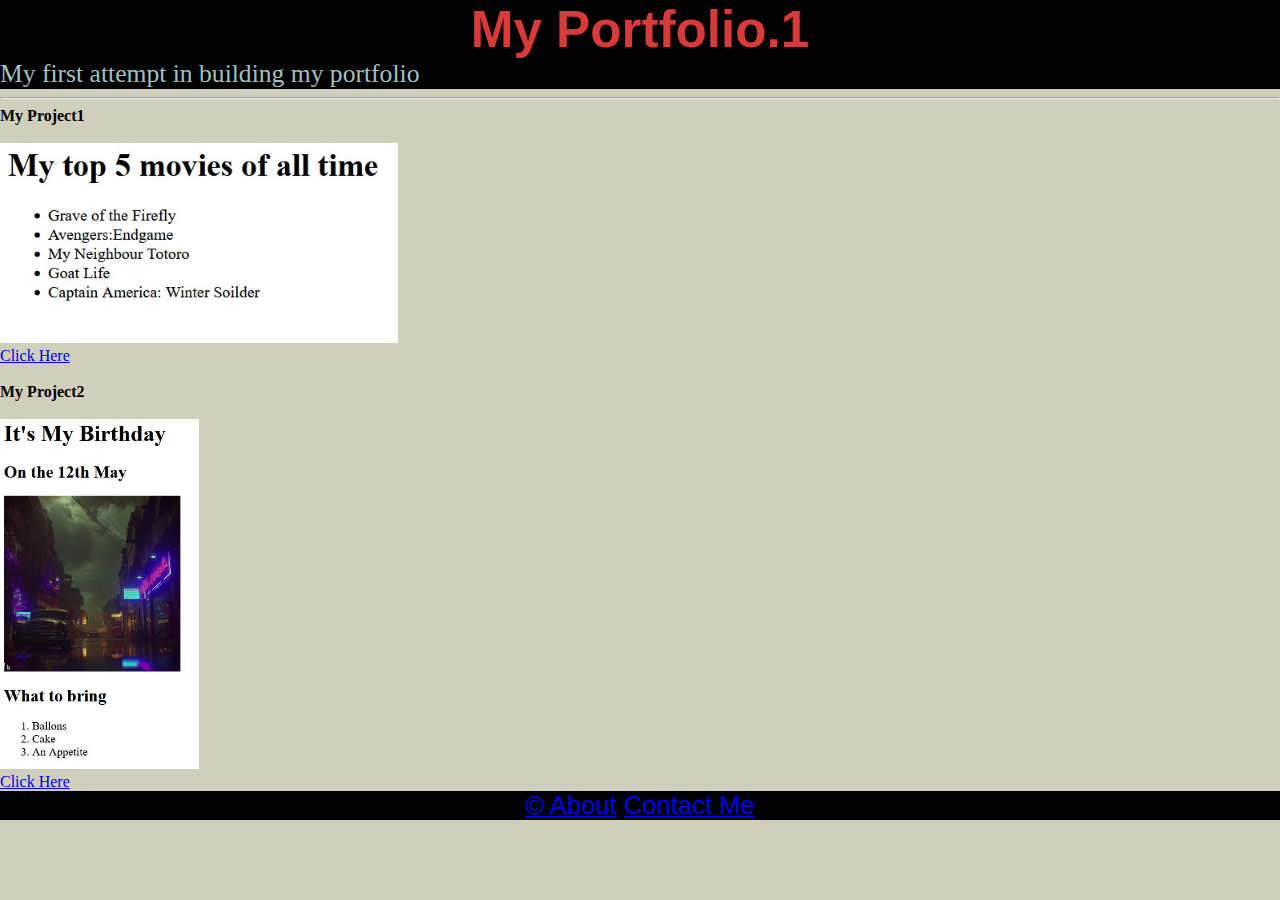
<file: index.html>
<!DOCTYPE html>
<html lang="en">

<head>
  <meta charset="UTF-8">
  <link rel="stylesheet" type="text/css" href="style.css">
  <meta name="viewport" content="width=device-width, initial-scale=1.0">
  <title>Portfolio</title>
</head>

<body>
  <div class="header">
    <h1>My Portfolio.1</h1>
    <p>My first attempt in building my portfolio</p>
  </div>
  <hr>
  <p><b>My Project1</b></p><br>
  <a href="./movie.html"><img src="./Img/3.jpg" alt="" height="200"></a><br>
  <a href="./movie.html">Click Here</a>
  <br><br>
  <p><b>My Project2</b></p><br>
  <a href="./brithday.html"><img src="./Img/4.jpg" alt="" height="350"></a><br>
  <a href="./brithday.html">Click Here</a>
  <div class="footer">
    <a href="./about.html"> &copy About</a>
    <a href="./contact.html">Contact Me</a>
  </div>
</body>

</html>
</file>
<file: style.css>
h1 {
  color: rgb(216, 58, 58);
  text-align: center;
  margin: 0vw;
  font-family: Arial, Helvetica, sans-serif;
  font-size: 4vw;

}
p{
  margin:0%;
  padding: 0%;
}
body {
  background-color: rgb(207, 207, 188);
  margin: auto;
}
.header{
  color: rgb(162, 192, 192);
  background-color: black;
  font-size: 2vw
}
.footer{
  color: rgb(162, 192, 192);
  background-color: black;
  text-align: center;
  font-family: Arial, Helvetica, sans-serif;
  font-size: 2vw;
}
</file>
